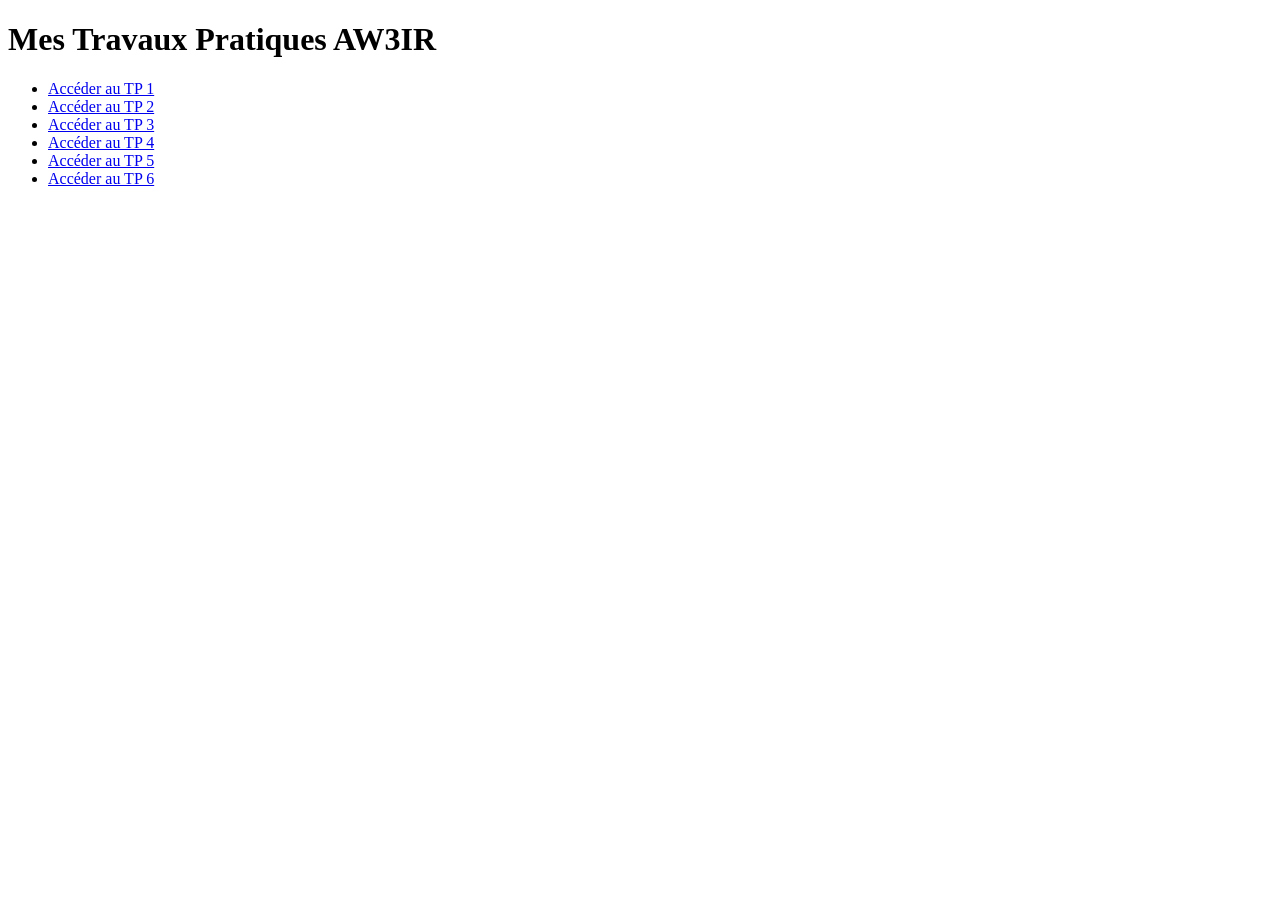
<file: index.html>
<!DOCTYPE html>
<html lang="fr">
<head>
    <meta charset="UTF-8">
    <title>TP AW3IR - Melissa</title>
</head>
<body>
    <h1>Mes Travaux Pratiques AW3IR</h1>
    <ul>
        <li><a href="tp1/">Accéder au TP 1</a></li>
        <li><a href="tp2/">Accéder au TP 2</a></li>
        <li><a href="tp3/">Accéder au TP 3</a></li>
        <li><a href="tp4/">Accéder au TP 4</a></li>
        <li><a href="tp5/">Accéder au TP 5</a></li>
        <li><a href="tp6/">Accéder au TP 6</a></li>
    </ul>
</body>
</html>
</file>
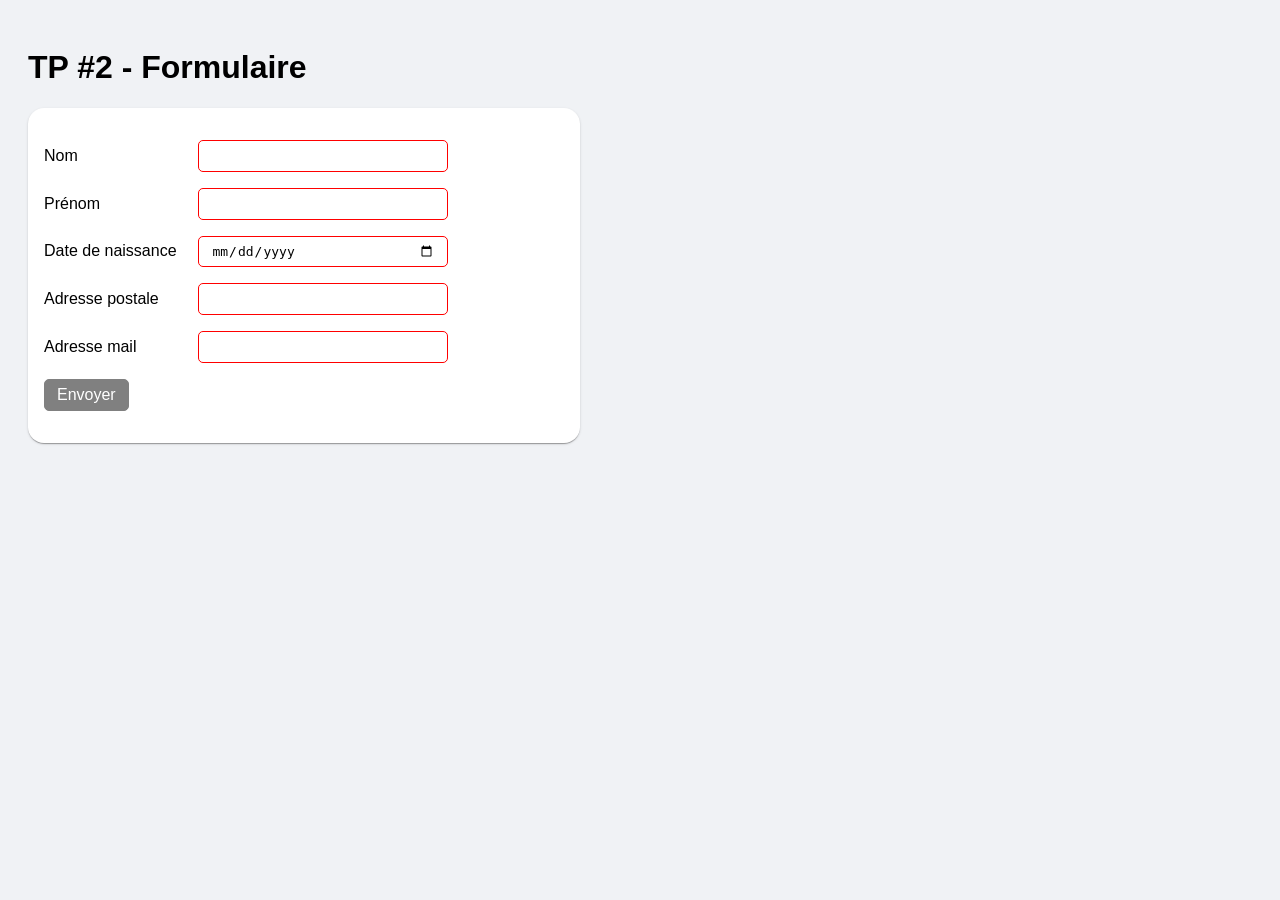
<file: tp2/index.html>
<!DOCTYPE html>
<html lang="fr">
<head>
    <meta charset="UTF-8">
    <meta name="viewport" content="width=device-width, initial-scale=1.0">
    <title>TP2 - Formulaire</title>
    <link rel="stylesheet" href="style.css" />
</head>
<body>

    <h1>TP #2 - Formulaire</h1>

    <form action="action.html" method="get">
        <p>
            <label for="name">Nom</label>
            <input type="text" id="name" name="name" minlength="2" maxlength="20" required />
            <span class="icon-ok">✔</span>
        </p>

        <p>
            <label for="firstname">Prénom</label>
            <input type="text" id="firstname" name="firstname" minlength="2" maxlength="20" required />
            <span class="icon-ok">✔</span>
        </p>

        <p>
            <label for="birthday">Date de naissance</label>
            <input type="date" id="birthday" name="birthday" required />
            <span class="icon-ok">✔</span>
        </p>

        <p>
            <label for="address">Adresse postale</label>
            <input type="text" id="address" name="address" minlength="5" maxlength="50" required />
            <span class="icon-ok">✔</span>
        </p>

        <p>
            <label for="email">Adresse mail</label>
            <input type="email" id="email" name="email" minlength="5" maxlength="30" required />
            <span class="icon-ok">✔</span>
        </p>

        <p>
            <input type="submit" value="Envoyer" class="btn-primary" />
        </p>
    </form>

</body>
</html>
</file>
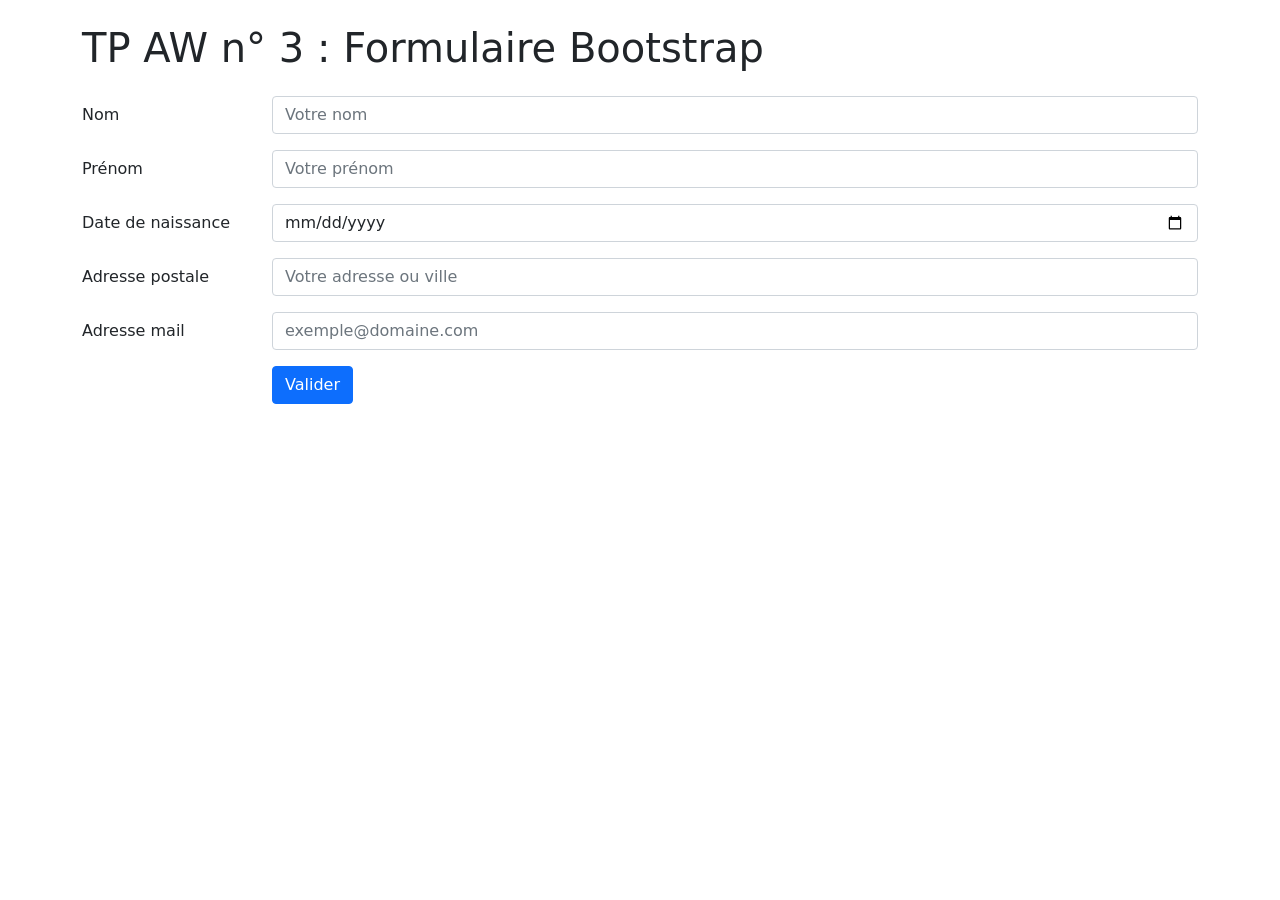
<file: tp3/index.html>
<!DOCTYPE html>
<html lang="fr">
<head>
    <meta charset="UTF-8">
    <meta name="viewport" content="width=device-width, initial-scale=1.0">
    <title>TP3 - Formulaire Bootstrap</title>

    <!-- CSS Bootstrap -->
    <link rel="stylesheet" href="css/bootstrap.css" />

    <!-- Librairie Javascript de Bootstrap -->
    <script src="js/bootstrap.bundle.js"></script>

    <!-- Script de validation du formulaire -->
    <script src="js/form-validation.js"></script>
</head>
<body>

    <div class="container mt-4">
        <h1 class="mb-4">TP AW n° 3 : Formulaire Bootstrap</h1>

        <form novalidate>
            <div class="row mb-3">
                <label for="name" class="col-sm-2 col-form-label">Nom</label>
                <div class="col-sm-10">
                    <input type="text" class="form-control" id="name" name="name" placeholder="Votre nom" />
                </div>
            </div>

            <div class="row mb-3">
                <label for="firstname" class="col-sm-2 col-form-label">Prénom</label>
                <div class="col-sm-10">
                    <input type="text" class="form-control" id="firstname" name="firstname" placeholder="Votre prénom" />
                </div>
            </div>

            <div class="row mb-3">
                <label for="birthday" class="col-sm-2 col-form-label">Date de naissance</label>
                <div class="col-sm-10">
                    <input type="date" class="form-control" id="birthday" name="birthday" />
                </div>
            </div>

            <div class="row mb-3">
                <label for="address" class="col-sm-2 col-form-label">Adresse postale</label>
                <div class="col-sm-10">
                    <input type="text" class="form-control" id="address" name="address" placeholder="Votre adresse ou ville" />
                </div>
            </div>

            <div class="row mb-3">
                <label for="email" class="col-sm-2 col-form-label">Adresse mail</label>
                <div class="col-sm-10">
                    <input type="email" class="form-control" id="email" name="email" placeholder="exemple@domaine.com" />
                </div>
            </div>

            <div class="row mb-3">
                <div class="col-sm-10 offset-sm-2">
                    <button type="submit" id="submit" class="btn btn-primary">Valider</button>
                </div>
            </div>
        </form>
    </div>

    <!-- Fenêtre modale Bootstrap -->
    <div class="modal fade" id="myModal" tabindex="-1" aria-labelledby="exampleModalLabel" aria-hidden="true">
        <div class="modal-dialog">
            <div class="modal-content">
                <div class="modal-header">
                    <h5 class="modal-title" id="exampleModalLabel">Modal title</h5>
                    <button type="button" class="btn-close" data-bs-dismiss="modal" aria-label="Close"></button>
                </div>
                <div class="modal-body">...</div>
                <div class="modal-footer">
                    <button type="button" class="btn btn-primary" data-bs-dismiss="modal">OK</button>
                </div>
            </div>
        </div>
    </div>

</body>
</html>
</file>
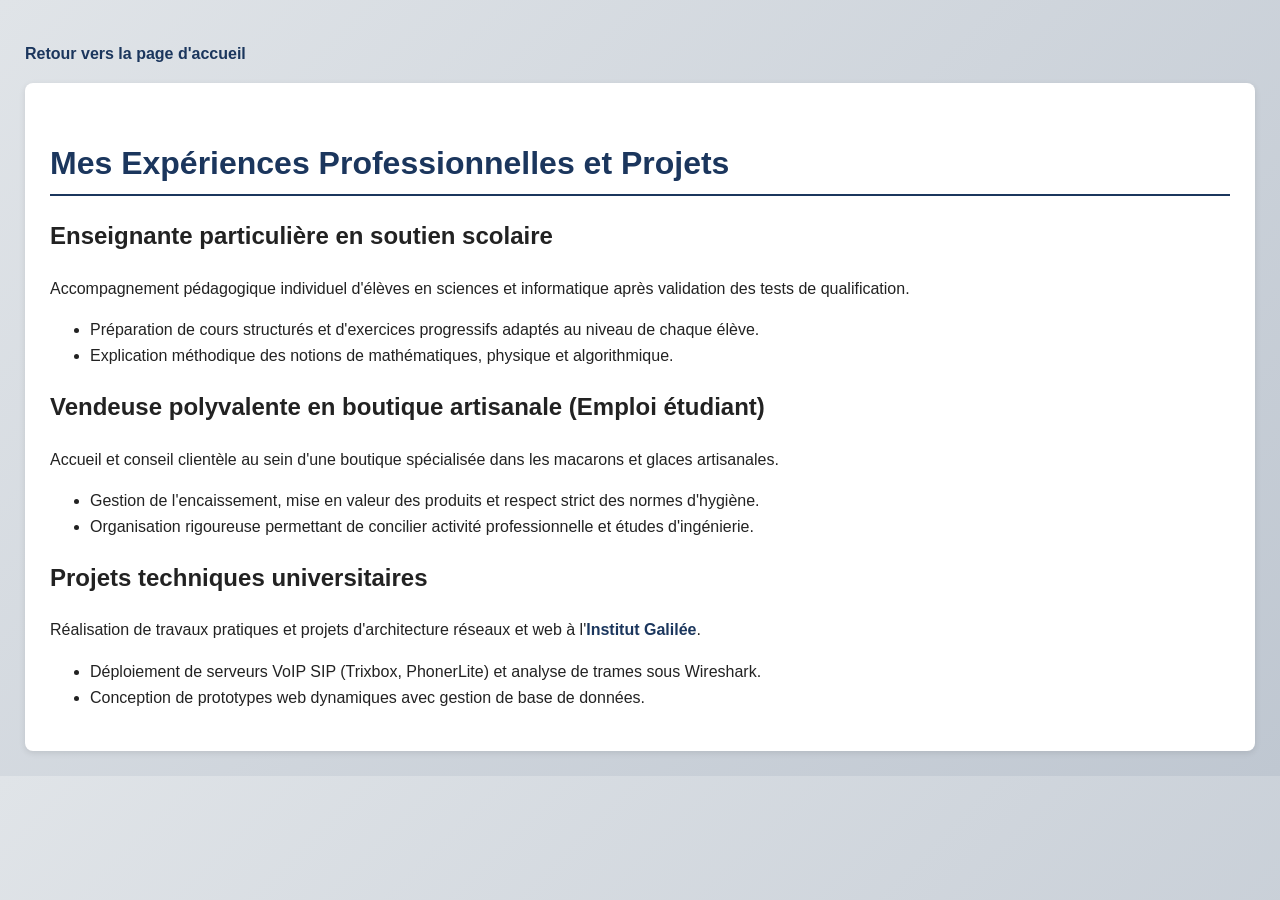
<file: tp1/experiences.html>
<!DOCTYPE html>
<html lang="fr">
<head>
    <meta charset="UTF-8">
    <meta name="viewport" content="width=device-width, initial-scale=1.0">
    <title>Expériences - Melissa Gueddouche</title>
    <link rel="stylesheet" href="cv.css" />
</head>
<body>

    <p><a href="index.html">Retour vers la page d'accueil</a></p>

    <div class="contenu-page">
        <h1>Mes Expériences Professionnelles et Projets</h1>

        <h2>Enseignante particulière en soutien scolaire</h2>
        <p>Accompagnement pédagogique individuel d'élèves en sciences et informatique après validation des tests de qualification.</p>
        <ul>
            <li>Préparation de cours structurés et d'exercices progressifs adaptés au niveau de chaque élève.</li>
            <li>Explication méthodique des notions de mathématiques, physique et algorithmique.</li>
        </ul>

        <h2>Vendeuse polyvalente en boutique artisanale (Emploi étudiant)</h2>
        <p>Accueil et conseil clientèle au sein d'une boutique spécialisée dans les macarons et glaces artisanales.</p>
        <ul>
            <li>Gestion de l'encaissement, mise en valeur des produits et respect strict des normes d'hygiène.</li>
            <li>Organisation rigoureuse permettant de concilier activité professionnelle et études d'ingénierie.</li>
        </ul>

        <h2>Projets techniques universitaires</h2>
        <p>Réalisation de travaux pratiques et projets d'architecture réseaux et web à l'<a href="https://galilee.univ-paris13.fr/" target="_blank">Institut Galilée</a>.</p>
        <ul>
            <li>Déploiement de serveurs VoIP SIP (Trixbox, PhonerLite) et analyse de trames sous Wireshark.</li>
            <li>Conception de prototypes web dynamiques avec gestion de base de données.</li>
        </ul>
    </div>

</body>
</html>
</file>
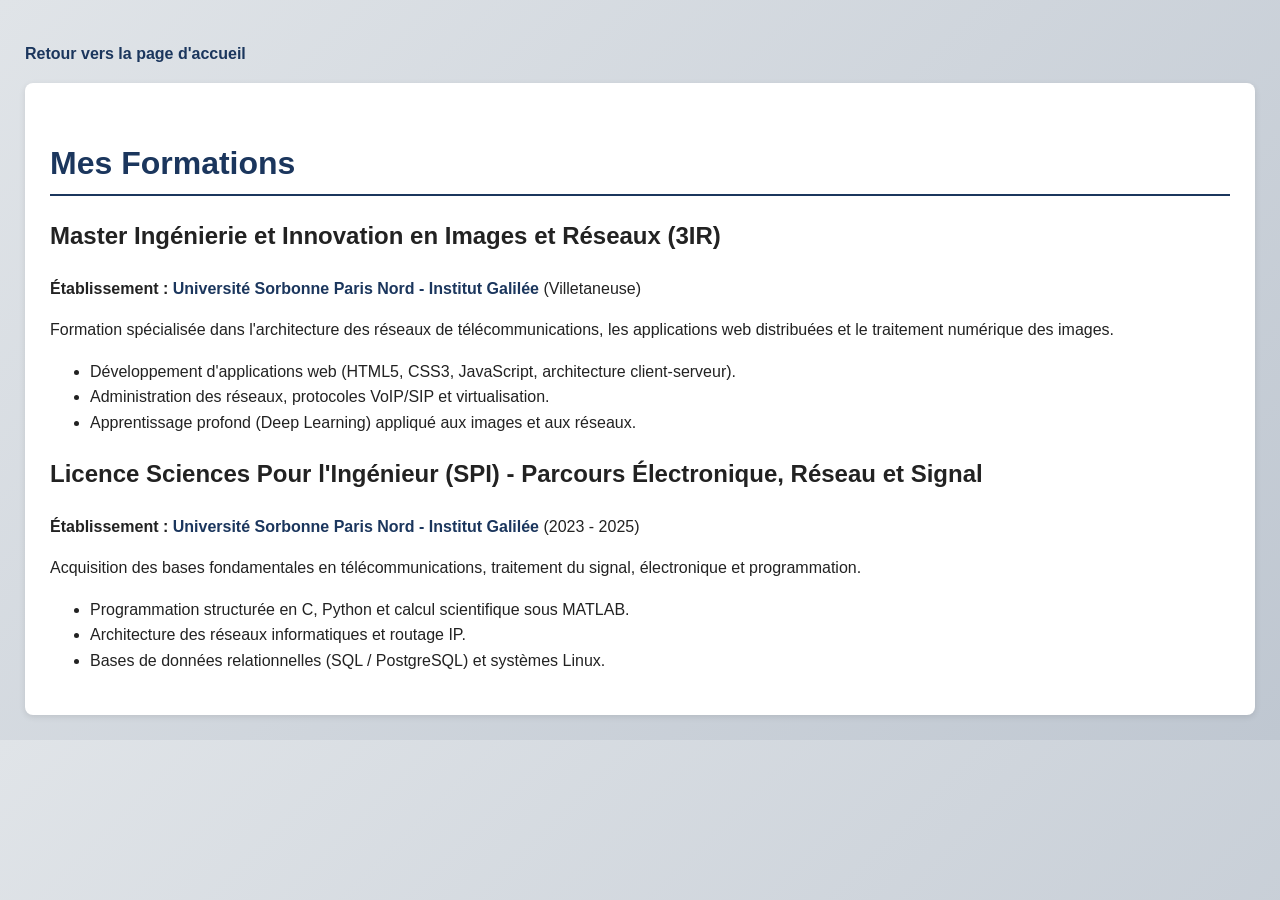
<file: tp1/formations.html>
<!DOCTYPE html>
<html lang="fr">
<head>
    <meta charset="UTF-8">
    <meta name="viewport" content="width=device-width, initial-scale=1.0">
    <title>Formations - Melissa Gueddouche</title>
    <link rel="stylesheet" href="cv.css" />
</head>
<body>

    <p><a href="index.html">Retour vers la page d'accueil</a></p>

    <div class="contenu-page">
        <h1>Mes Formations</h1>

        <h2>Master Ingénierie et Innovation en Images et Réseaux (3IR)</h2>
        <p><strong>Établissement :</strong> <a href="https://galilee.univ-paris13.fr/" target="_blank">Université Sorbonne Paris Nord - Institut Galilée</a> (Villetaneuse)</p>
        <p>Formation spécialisée dans l'architecture des réseaux de télécommunications, les applications web distribuées et le traitement numérique des images.</p>
        <ul>
            <li>Développement d'applications web (HTML5, CSS3, JavaScript, architecture client-serveur).</li>
            <li>Administration des réseaux, protocoles VoIP/SIP et virtualisation.</li>
            <li>Apprentissage profond (Deep Learning) appliqué aux images et aux réseaux.</li>
        </ul>

        <h2>Licence Sciences Pour l'Ingénieur (SPI) - Parcours Électronique, Réseau et Signal</h2>
        <p><strong>Établissement :</strong> <a href="https://galilee.univ-paris13.fr/" target="_blank">Université Sorbonne Paris Nord - Institut Galilée</a> (2023 - 2025)</p>
        <p>Acquisition des bases fondamentales en télécommunications, traitement du signal, électronique et programmation.</p>
        <ul>
            <li>Programmation structurée en C, Python et calcul scientifique sous MATLAB.</li>
            <li>Architecture des réseaux informatiques et routage IP.</li>
            <li>Bases de données relationnelles (SQL / PostgreSQL) et systèmes Linux.</li>
        </ul>
    </div>

</body>
</html>
</file>
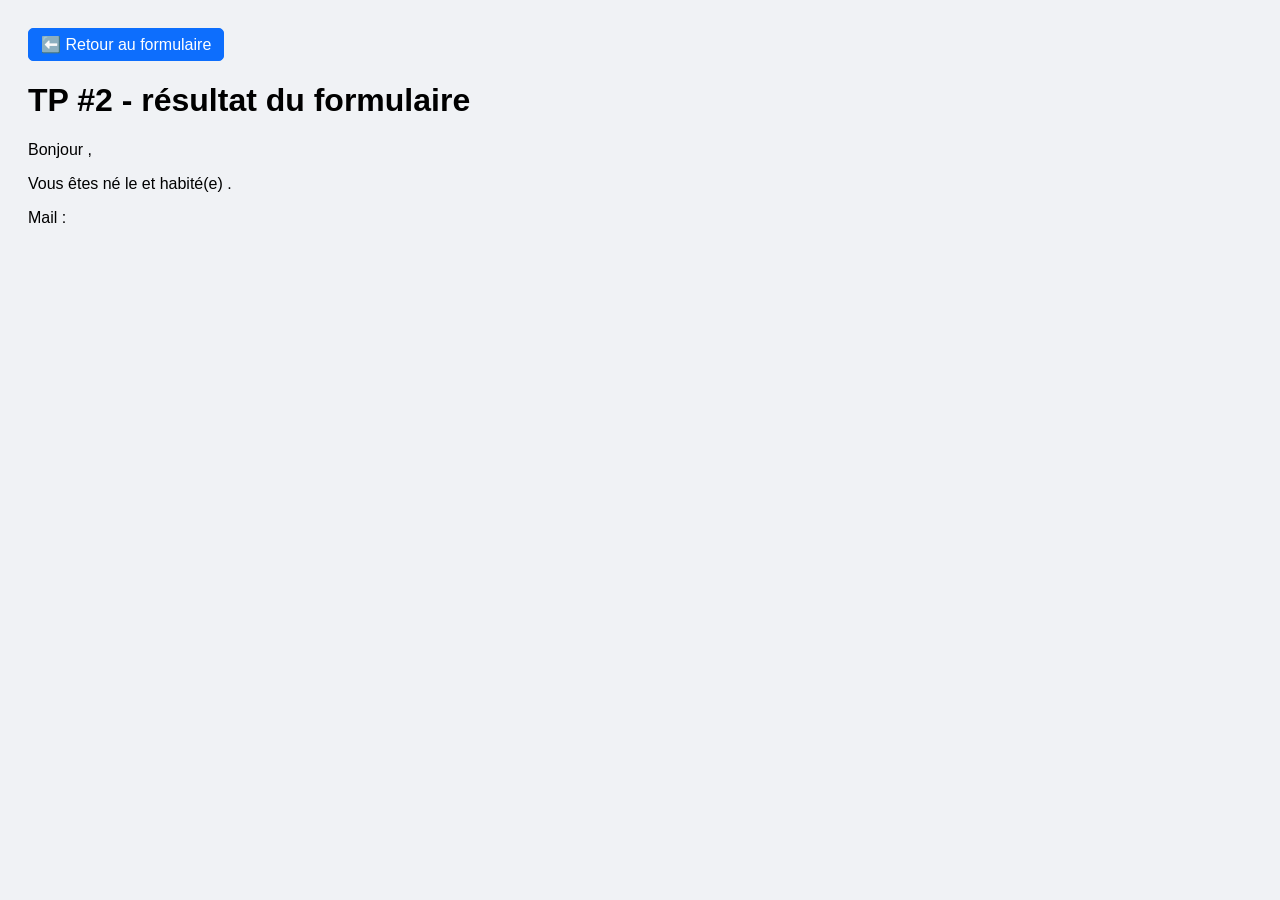
<file: tp2/action.html>
<!DOCTYPE html>
<html lang="fr">
<head>
    <meta charset="UTF-8">
    <meta name="viewport" content="width=device-width, initial-scale=1.0">
    <title>TP2 - Résultat du formulaire</title>
    <link rel="stylesheet" href="style.css" />
    <script type="text/javascript" src="action.js"></script>
</head>
<body>

    <a href="index.html" class="btn-primary">⬅️ Retour au formulaire</a>

    <h1>TP #2 - résultat du formulaire</h1>
    <div>
        <p>Bonjour <span id="name"></span> <span id="firstname"></span>,</p>
        <p>
            Vous êtes né le <span id="birthday"></span>
            et habité(e)
            <a href="" id="address" target="_blank"></a>.
        </p>
        <p>
            Mail :
            <a href="" id="email"></a>
        </p>
    </div>

</body>
</html>
</file>
<file: tp2/style.css>
body {
    background-color: #f0f2f5;
    font-family: Arial, Helvetica, sans-serif;
    padding: 20px;
}

form {
    background-color: white;
    border-radius: 16px;
    padding: 16px;
    max-width: 520px;
    box-shadow: 0 2px 1px -1px #0003, 0 1px 1px #00000024, 0 1px 3px #0000001f;
}

label {
    width: 150px;
    display: inline-block;
}

input {
    width: 250px;
    padding: 6px 12px;
    border-radius: 5px;
    border: 1px solid gray;
    font-size: 1em;
    box-sizing: border-box;
}

.btn-primary {
    width: auto;
    border-radius: 5px;
    padding: 6px 12px;
    background-color: #0d6efd;
    border: 1px solid #0d6efd;
    color: #fff;
    cursor: pointer;
    text-decoration: none;
    display: inline-block;
}

/* Bouton grisé tant que le formulaire n'est pas valide */
form:invalid input[type="submit"] {
    background-color: gray;
    border-color: gray;
}

/* Bordure rouge sur les champs invalides */
input:invalid {
    border: 1px solid red;
}

/* Cacher l'émoji quand le champ est invalide */
input:invalid + .icon-ok {
    display: none;
}

/* Afficher l'émoji quand le champ est valide */
input:valid + .icon-ok {
    display: inline-block;
    color: green;
}
</file>
<file: tp1/cv.css>
body {
    background-color: #d3d3d3;
    background: linear-gradient(135deg, #e0e4e8 0%, #bfc7d1 100%);
    font-family: 'Segoe UI', Tahoma, Geneva, Verdana, sans-serif;
    color: #222222;
    margin: 0;
    padding: 25px;
    line-height: 1.6;
}

h1 {
    color: #1b365d;
    border-bottom: 2px solid #1b365d;
    padding-bottom: 5px;
    margin-top: 30px;
}

a {
    color: #1b365d;
    text-decoration: none;
    font-weight: bold;
}

a:hover {
    color: orange;
    text-decoration: underline;
}

table {
    width: 100%;
    background-color: white;
    border-collapse: collapse;
    margin-top: 10px;
    box-shadow: 0 2px 6px rgba(0, 0, 0, 0.1);
}

th, td {
    padding: 12px 15px;
    text-align: left;
    border: 1px solid #cccccc;
}

th {
    background-color: #1b365d;
    color: white;
}

tbody tr:nth-child(odd) {
    background-color: #f2f5f9;
}

tbody tr:hover {
    background-color: #ffe8cc;
    transition: background-color 0.2s ease;
}

img {
    max-width: 140px;
    height: auto;
    transition: transform 0.3s ease;
    border-radius: 6px;
}

img:hover {
    transform: scale(2);
}

.contenu-page {
    background-color: white;
    padding: 25px;
    border-radius: 8px;
    box-shadow: 0 2px 6px rgba(0, 0, 0, 0.1);
}

@media only screen and (max-width: 600px) {
    body {
        background: radial-gradient(circle, rgba(63, 94, 251, 1) 0%, rgba(252, 70, 107, 1) 100%);
        padding: 10px;
    }

    table {
        width: 100%;
        display: block;
        overflow-x: auto;
        font-size: 14px;
    }
}
</file>
